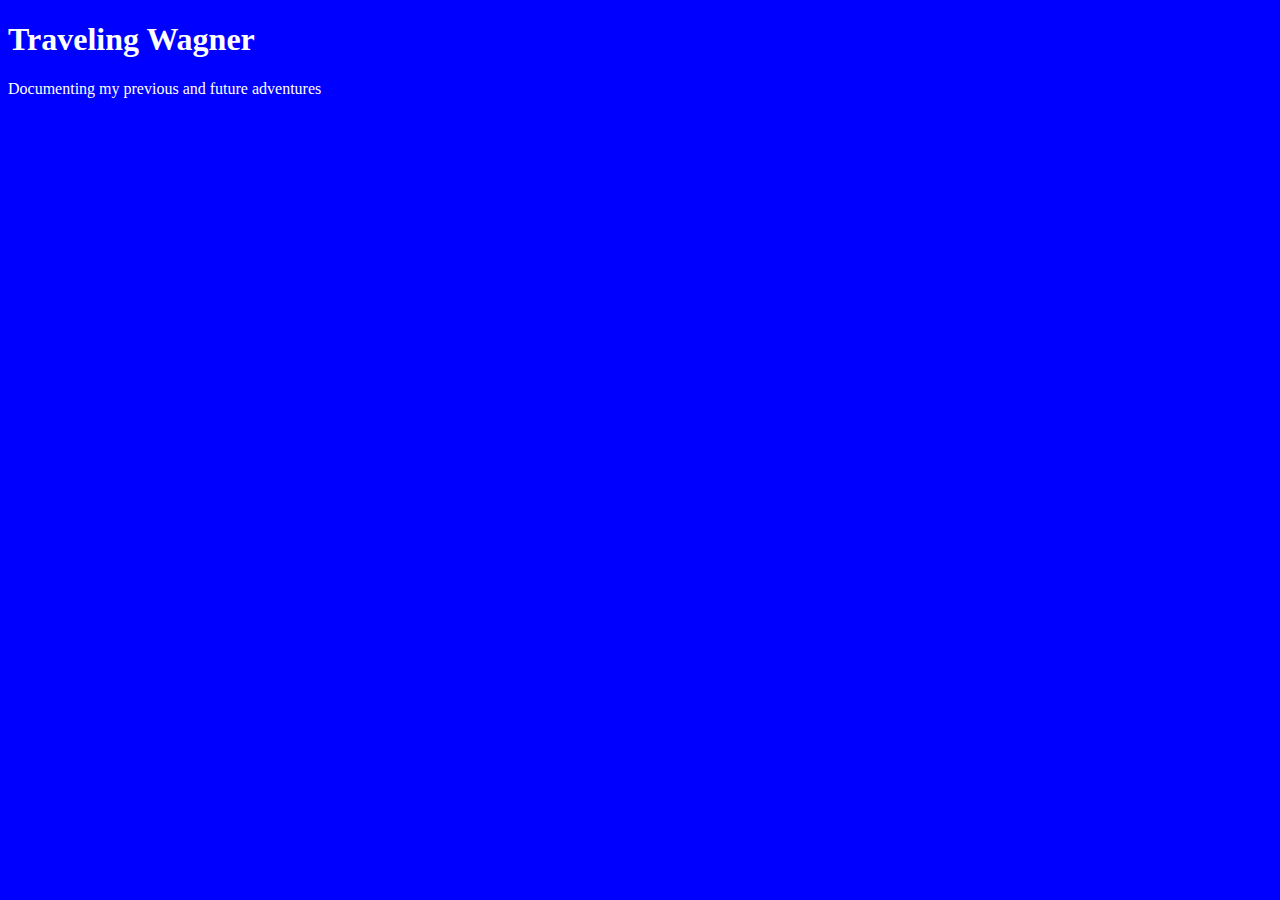
<file: unit_1/index.html>
<!DOCTYPE html>
<html>
<head>
	<link rel="stylesheet" type="text/css" href="css/style.css">
	<title>Traveling Wagner</title>
</head>
<body>
<h1>Traveling Wagner</h1>
<p>Documenting my previous and future adventures</p>
</body>
</html>
</file>
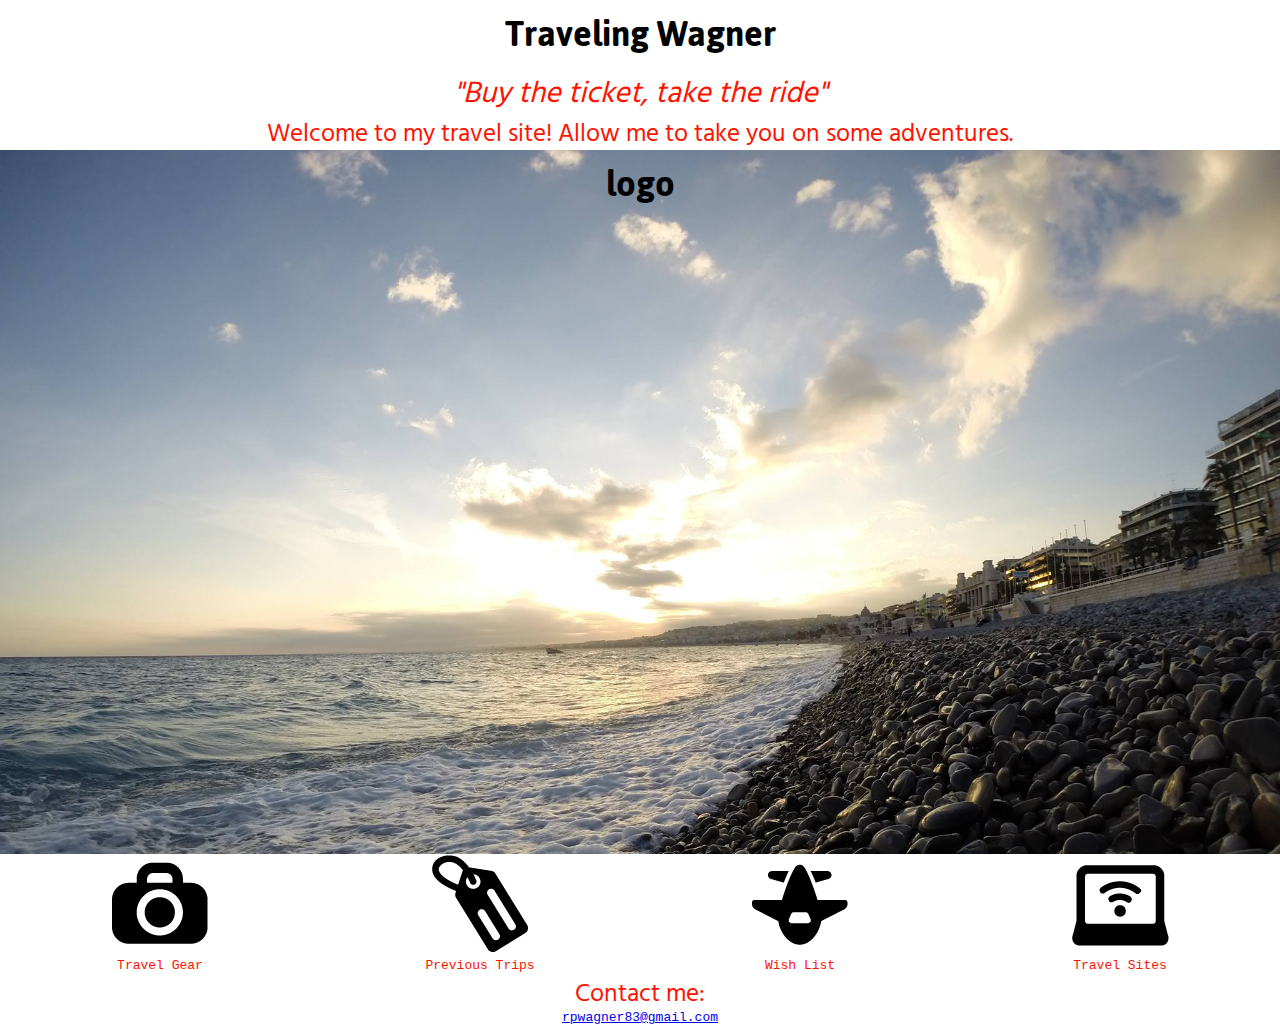
<file: unit_4/index.html>
<!DOCTYPE html>
<html>
	<head>
		<link rel="stylesheet" type="text/css" href="css/style.css">
		<title>Traveling Wagner</title>
	</head>
	<body>
		<h1>Traveling Wagner</h1>
		<p id="slogan">"Buy the ticket, take the ride"</p>
		<p id="info">Welcome to my travel site!  Allow me to take you on some adventures.</p>

		<section id="hero">
			<h1>logo</h1>

		</section>

		<section id="gallery" class="clearfix">
			<figure>
				<img src="images/Tourism_icon_92.png" alt="Travel Gear" title="Travel Gear">
				<figcaption>Travel Gear</figcaption>
			</figure>

			<figure>
				<img src="images/Tourism_icon_74.png" alt="Previous Trips" title="Previous Trips">
				<figcaption>Previous Trips</figcaption>
			</figure>

			<figure>
				<img src="images/Tourism_icon_138.png" alt="Wish List" title="Wish List">
				<figcaption>Wish List</figcaption>
			</figure>

			<figure>
				<img src="images/Tourism_icon_115.png" alt="Travel Sites" title="Travel Sites">
				<figcaption>Travel Sites</figcaption>
			</figure>
		</section>

		<figure class="gallery-item">

		<p id="contact">Contact me:</p>
		<a href="rpwagner83@gmail.com">rpwagner83@gmail.com</a>

  	</body>
</html>
</file>
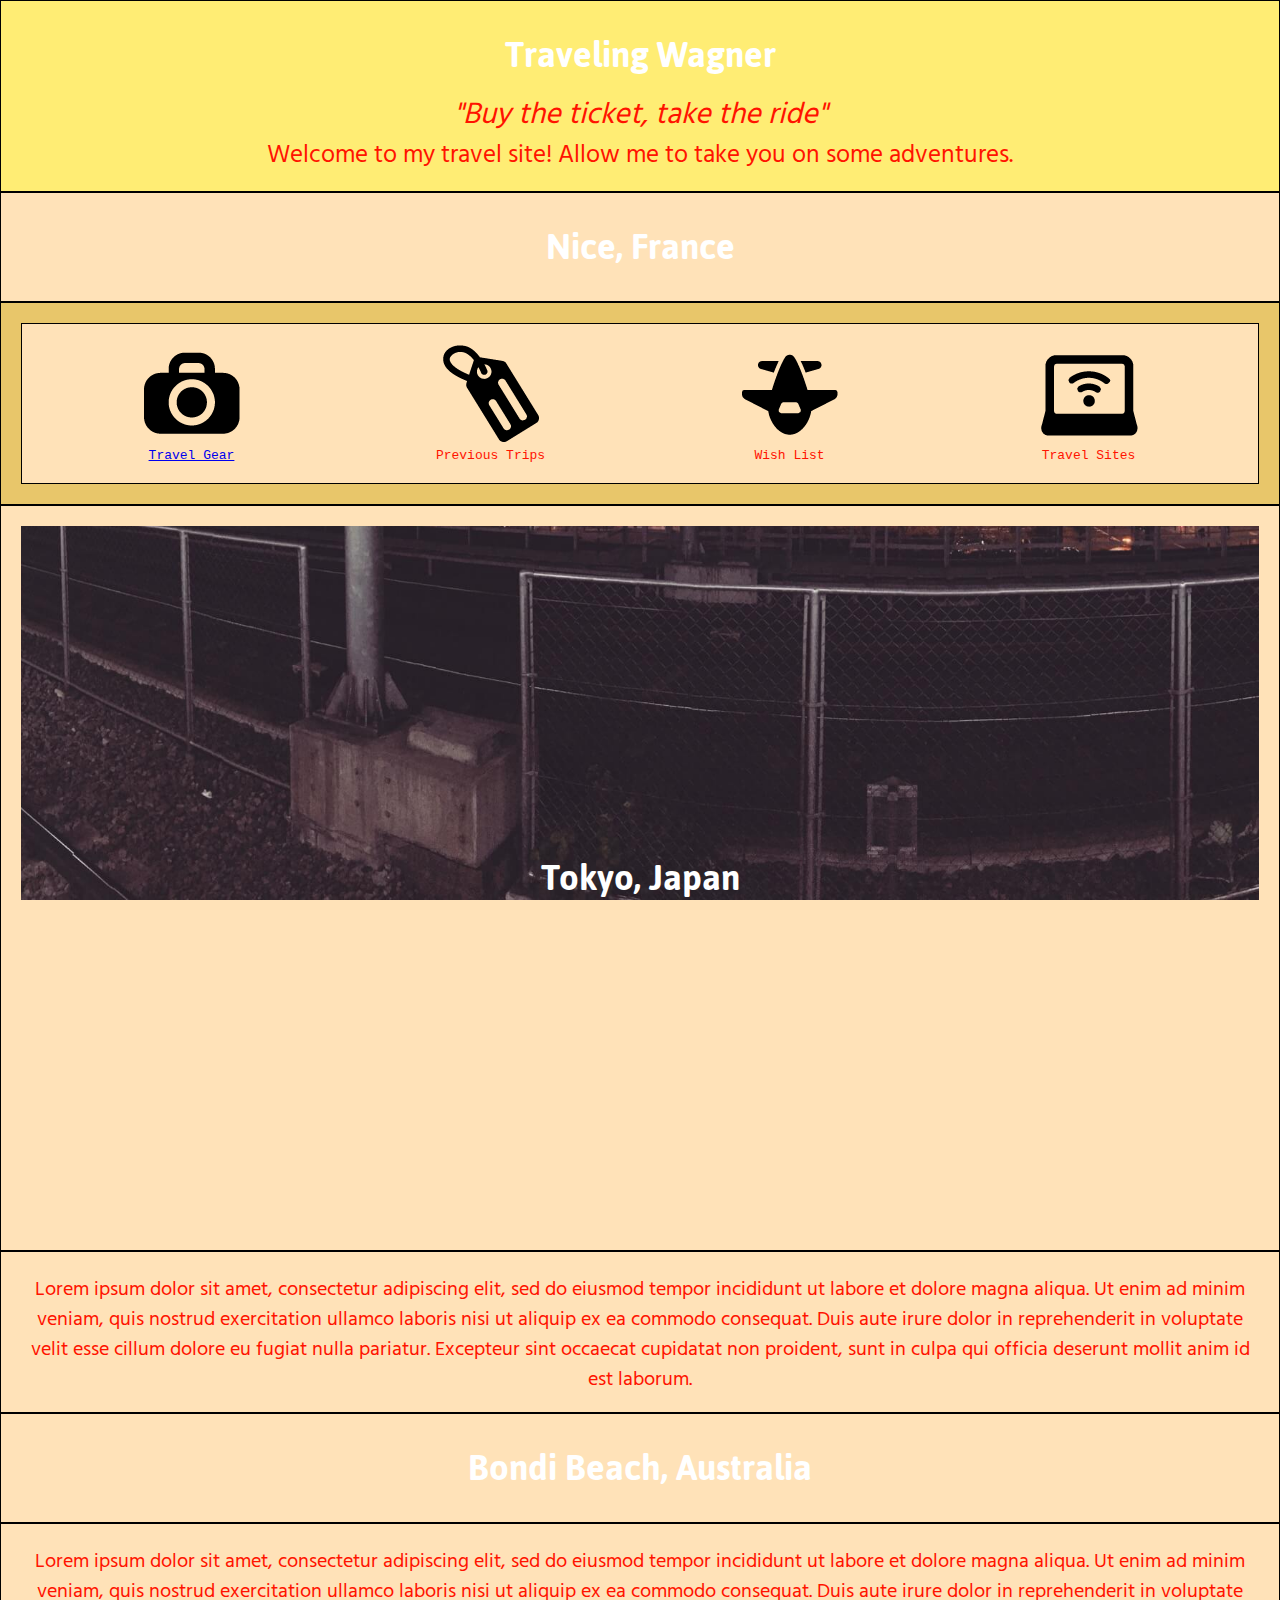
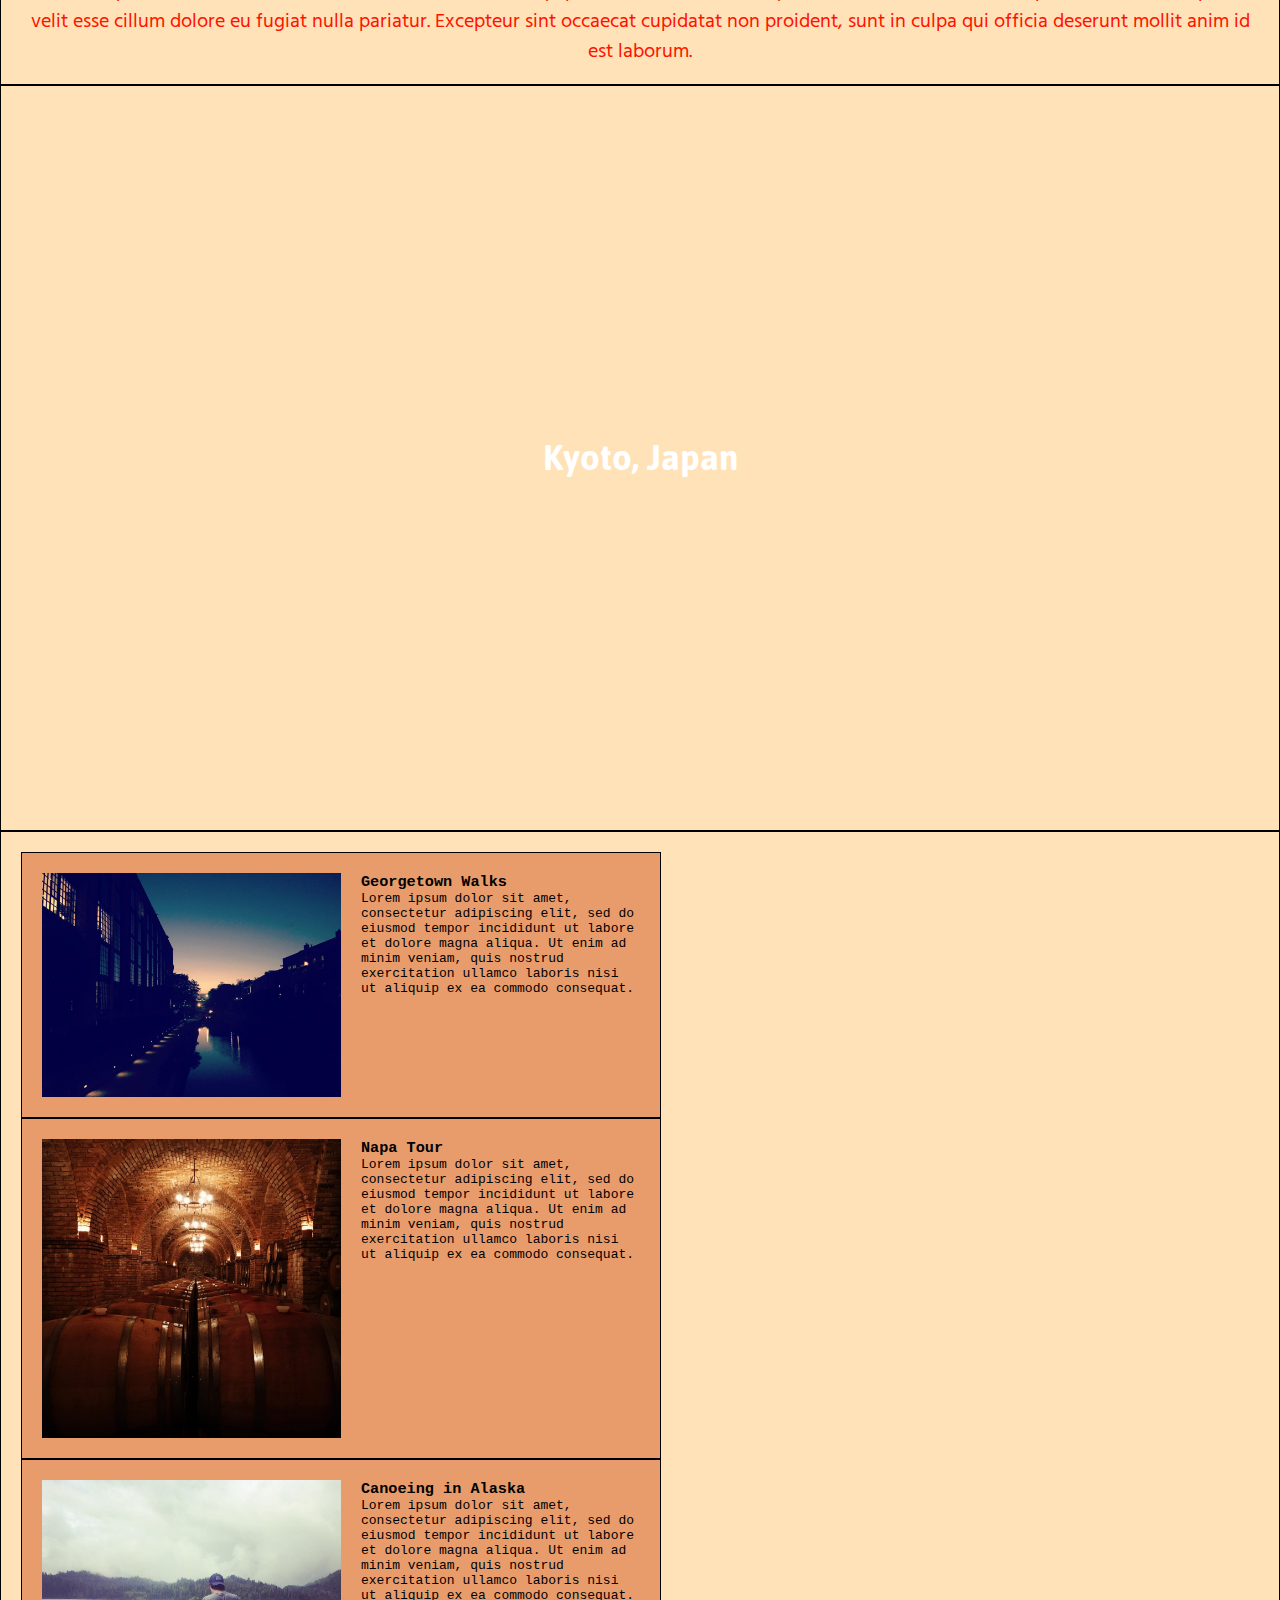
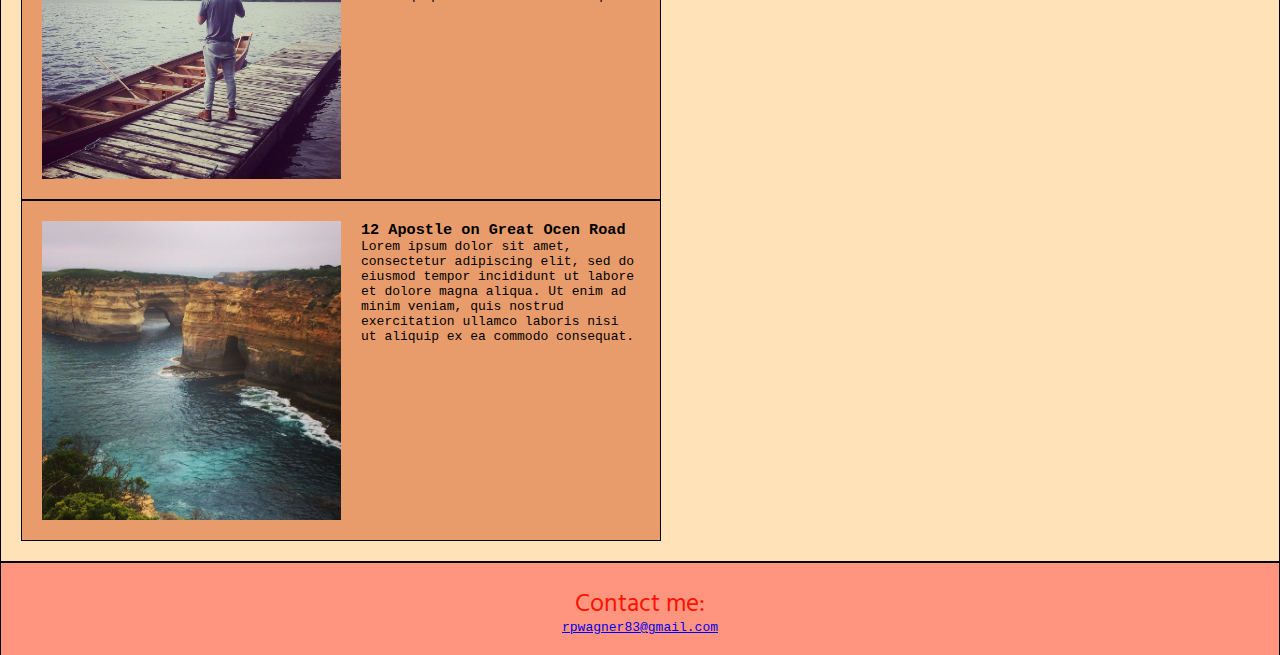
<file: unit_5/index.html>
<!DOCTYPE html>
<html>
	<head>
		<link rel="stylesheet" type="text/css" href="css/style.css">
		<title>Traveling Wagner</title>
		<meta name="viewport" content="width=device-width, initial-scale=1">
	</head>
	<body>
		<div class="wrapper">
			<header>
				<h1>Traveling Wagner</h1>
				<p id="slogan">"Buy the ticket, take the ride"</p>
				<p id="info">Welcome to my travel site!  Allow me to take you on some adventures.</p>
			</header>
				<section class="gallery-item">
					<h1>Nice, France</h1>
				</section>

					<nav>
						<section id="gallery" class="clearfix">
						<a href="travel-gear.html">
						<img src="images/Tourism_icon_92.png" alt="Travel Gear" title="Travel Gear">
						<figcaption>Travel Gear</figcaption>
						</a>

						<figure>
							<img src="images/Tourism_icon_74.png" alt="Previous Trips" title="Previous Trips">
							<figcaption>Previous Trips</figcaption>
						</figure>

						<figure>
							<img src="images/Tourism_icon_138.png" alt="Wish List" title="Wish List">
							<figcaption>Wish List</figcaption>
						</figure>

						<figure>
							<img src="images/Tourism_icon_115.png" alt="Travel Sites" title="Travel Sites">
							<figcaption>Travel Sites</figcaption>
						</figure>
					</nav>	
				</section>

			<section class="gallery-item">
				<figure id="hero2">
					<h1>Tokyo, Japan</h1>
				</figure>
			</section>

			<section class="quote">
				<p>Lorem ipsum dolor sit amet, consectetur adipiscing elit, sed do eiusmod tempor incididunt ut labore et dolore magna aliqua. Ut enim ad minim veniam, quis nostrud exercitation ullamco laboris nisi ut aliquip ex ea commodo consequat. Duis aute irure dolor in reprehenderit in voluptate velit esse cillum dolore eu fugiat nulla pariatur. Excepteur sint occaecat cupidatat non proident, sunt in culpa qui officia deserunt mollit anim id est laborum.</p>
			</section>

			<section class="gallery-item>
				<figure id="hero3">
					<h1>Bondi Beach, Australia</h1>
				</figure>
			</section>

			<section class="quote">
				<p>Lorem ipsum dolor sit amet, consectetur adipiscing elit, sed do eiusmod tempor incididunt ut labore et dolore magna aliqua. Ut enim ad minim veniam, quis nostrud exercitation ullamco laboris nisi ut aliquip ex ea commodo consequat. Duis aute irure dolor in reprehenderit in voluptate velit esse cillum dolore eu fugiat nulla pariatur. Excepteur sint occaecat cupidatat non proident, sunt in culpa qui officia deserunt mollit anim id est laborum.</p>
			</section>

			<section class="gallery-item">
				<figure id="hero4">
					<h1>Kyoto, Japan</h1>
				</figure>
			</section>

			<section id="blogposts">
				<article class="blogpost clearfix">
					<figure>
						<img src="images/IG/Georgetown.jpg">
					</figure>
					<figcaption>
						<h3>Georgetown Walks</h3>
						<p>Lorem ipsum dolor sit amet, consectetur adipiscing elit, sed do eiusmod tempor incididunt ut labore et dolore magna aliqua. Ut enim ad minim veniam, quis nostrud exercitation ullamco laboris nisi ut aliquip ex ea commodo consequat.</p>
					</figcaption>
				</article>
			
				<article class="blogpost clearfix">
					<figure>
						<img src="images/IG/Napa.jpg">
					</figure>
					<figcaption>
						<h3>Napa Tour</h3>
						<p>Lorem ipsum dolor sit amet, consectetur adipiscing elit, sed do eiusmod tempor incididunt ut labore et dolore magna aliqua. Ut enim ad minim veniam, quis nostrud exercitation ullamco laboris nisi ut aliquip ex ea commodo consequat.</p>
					</figcaption>
				</article>

				<article class="blogpost clearfix">
					<figure>
						<img src="images/IG/Ketchikan.jpg">
					</figure>
					<figcaption>
						<h3>Canoeing in Alaska</h3>
						<p>Lorem ipsum dolor sit amet, consectetur adipiscing elit, sed do eiusmod tempor incididunt ut labore et dolore magna aliqua. Ut enim ad minim veniam, quis nostrud exercitation ullamco laboris nisi ut aliquip ex ea commodo consequat.</p>
					</figcaption>
				</article>

				<article class="blogpost clearfix">
					<figure>
						<img src="images/IG/Australia.jpg">
					</figure>
					<figcaption>
						<h3>12 Apostle on Great Ocen Road</h3>
						<p>Lorem ipsum dolor sit amet, consectetur adipiscing elit, sed do eiusmod tempor incididunt ut labore et dolore magna aliqua. Ut enim ad minim veniam, quis nostrud exercitation ullamco laboris nisi ut aliquip ex ea commodo consequat.</p>
					</figcaption>
				</article>

			</section>
			<footer>
				<p id="contact">Contact me:</p>
				<a href="rpwagner83@gmail.com">rpwagner83@gmail.com</a>
			</footer>
		</div>
  	</body>
</html>
</file>
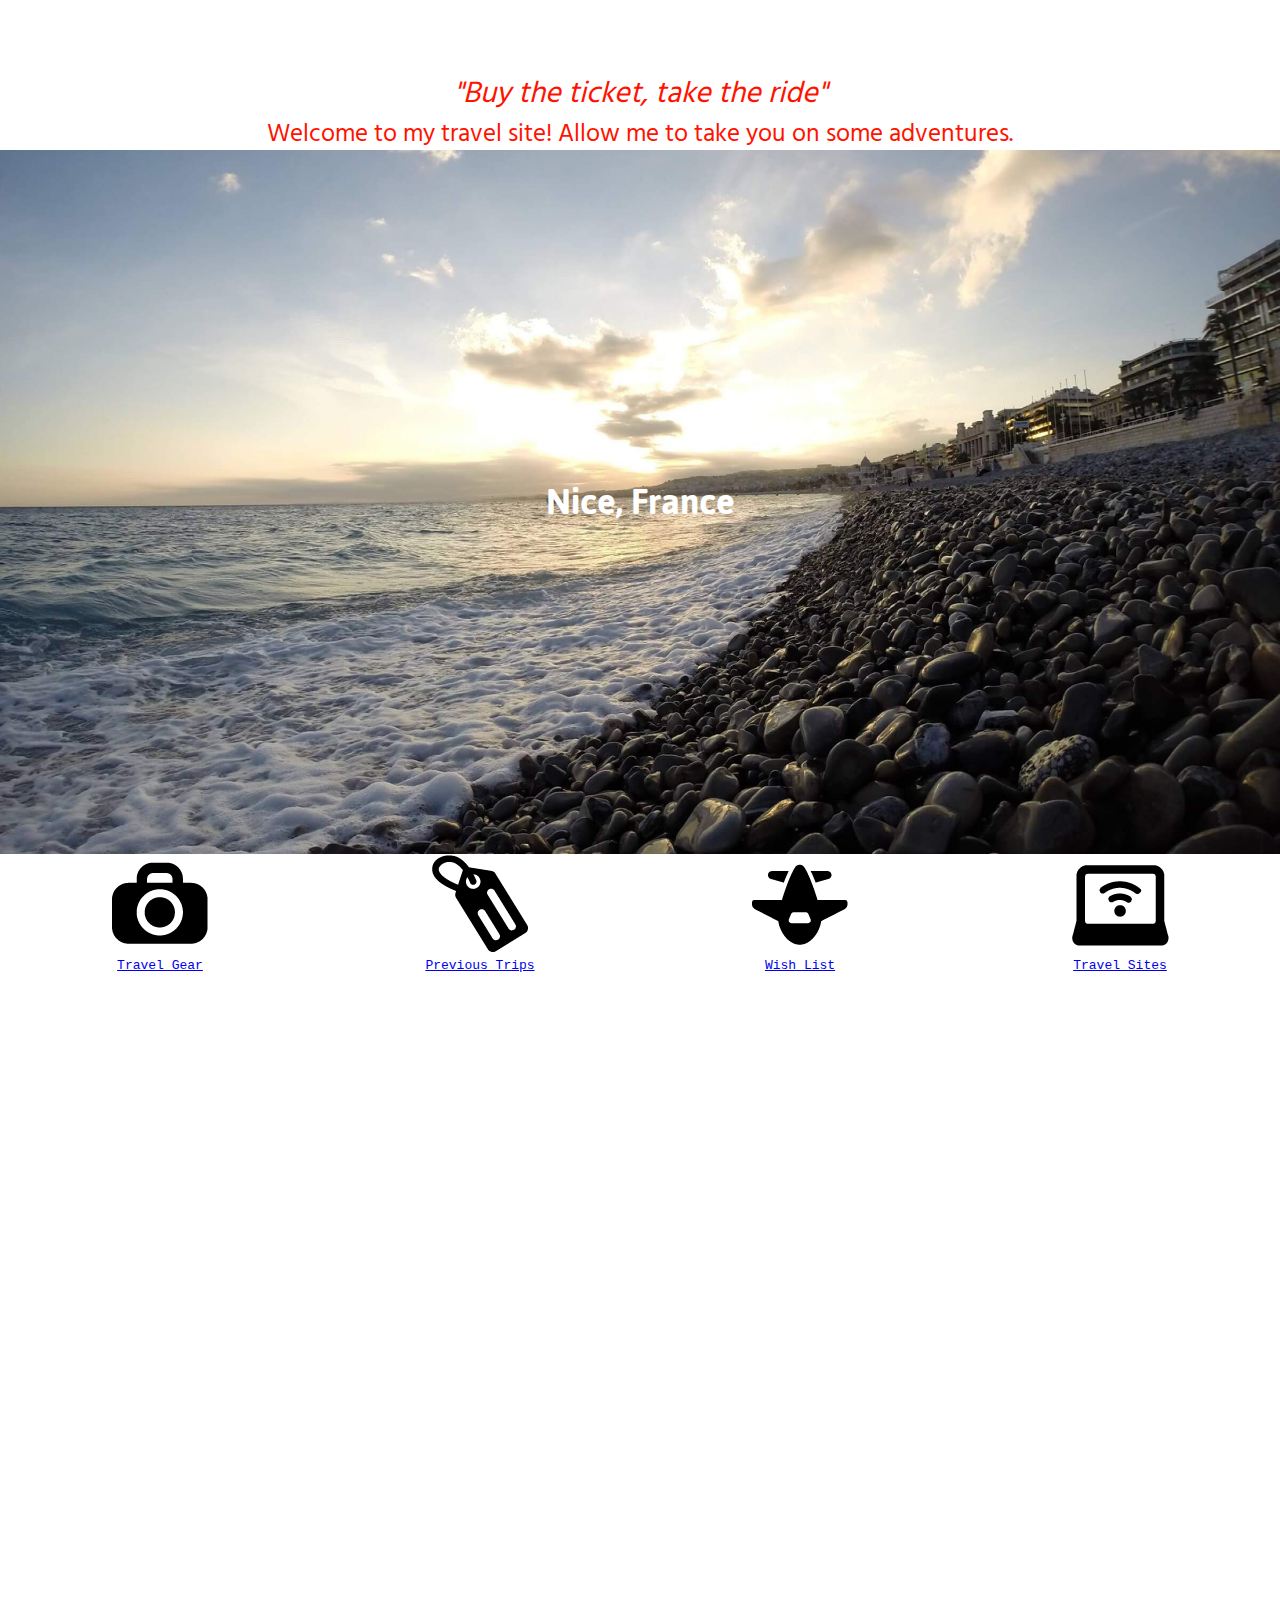
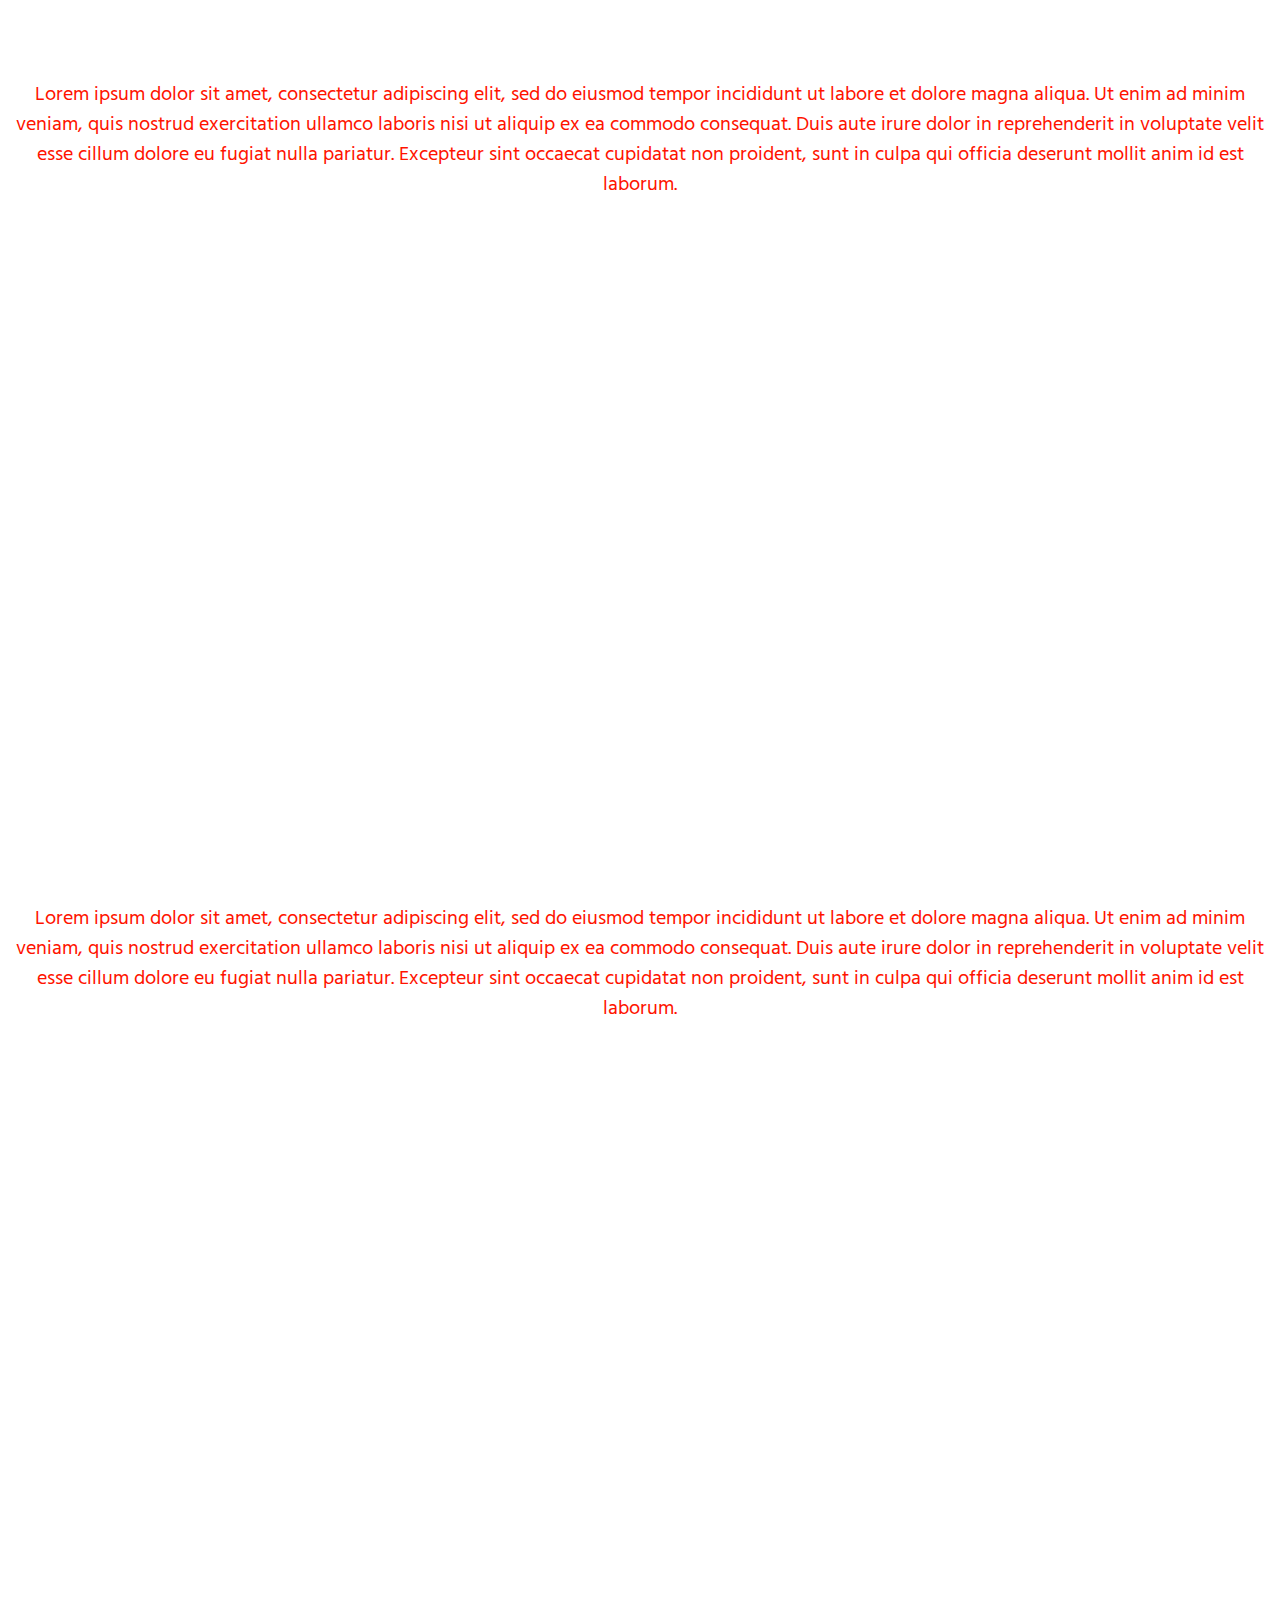
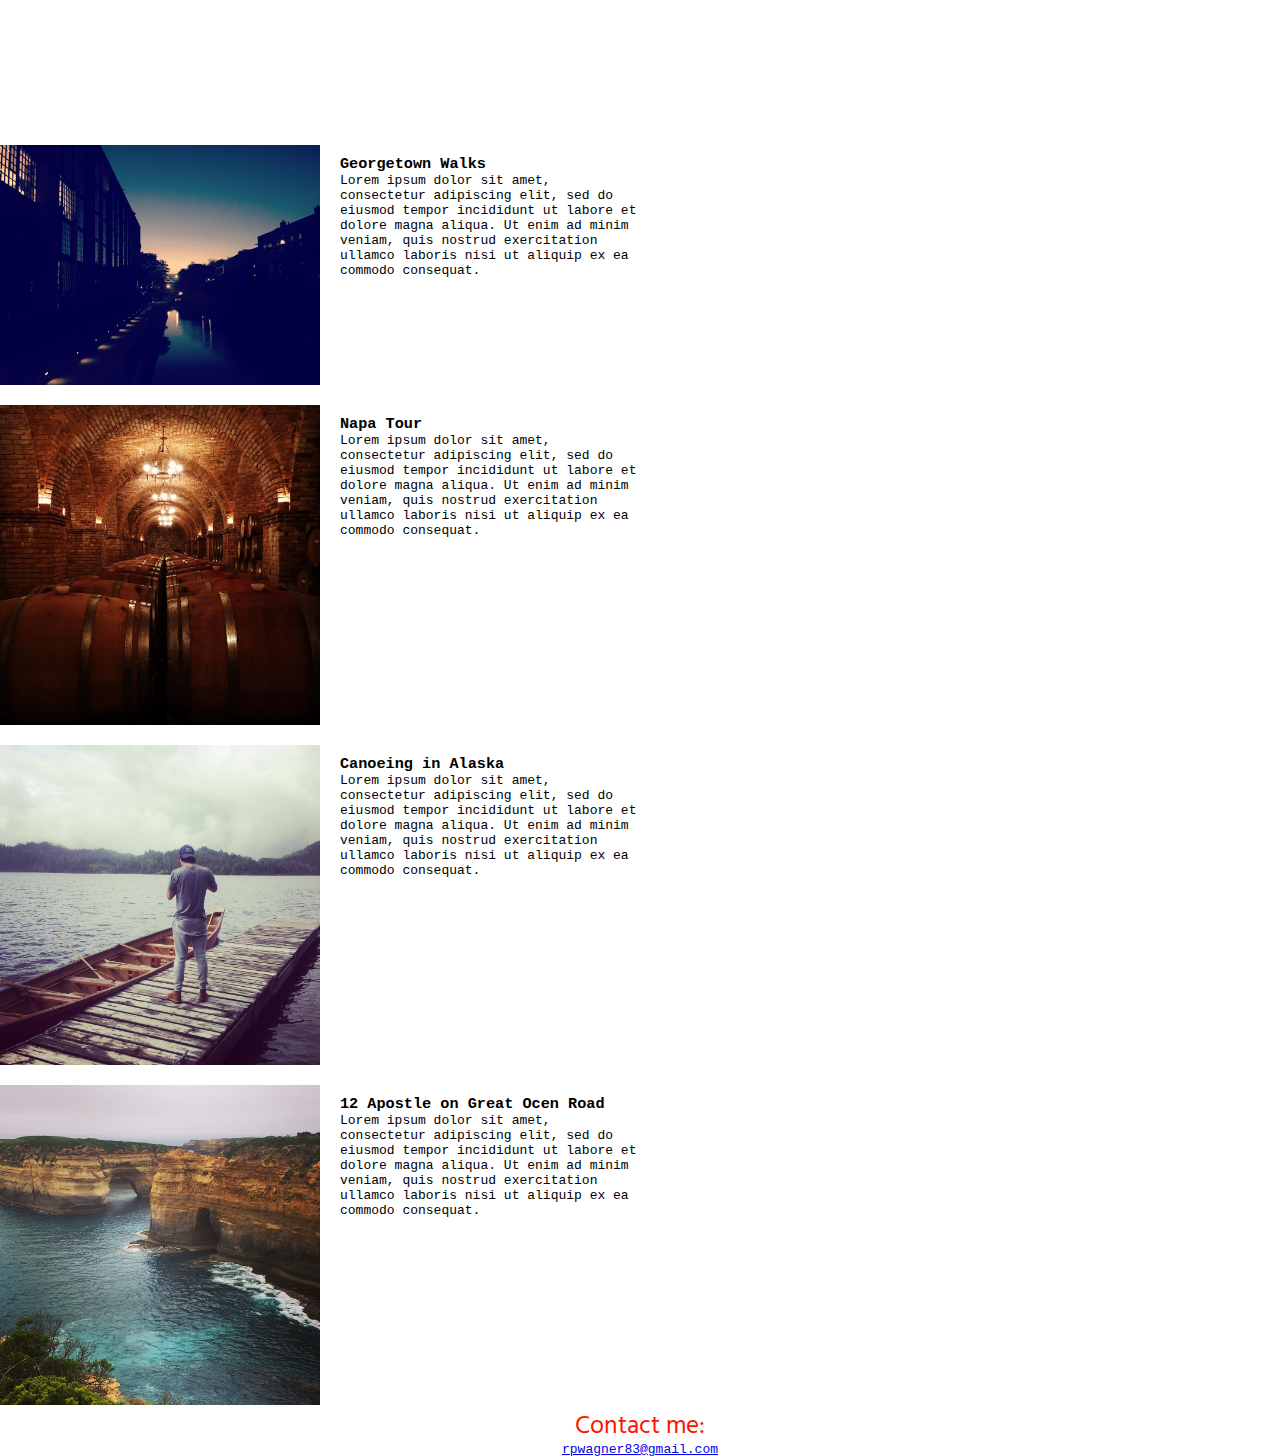
<file: unit_6/index.html>
<!DOCTYPE html>
<html>
	<head>
		<link rel="stylesheet" type="text/css" href="css/style.css">
		<title>Traveling Wagner</title>
		<meta name="viewport" content="width=device-width, initial-scale=1">
	</head>
	<body>
		<h1>Traveling Wagner</h1>
		<p id="slogan">"Buy the ticket, take the ride"</p>
		<p id="info">Welcome to my travel site!  Allow me to take you on some adventures.</p>

		<section id="hero">
			<h1>Nice, France</h1>

		</section>

		<section id="gallery" class="clearfix">
			<a href="travel-gear.html">
				<img src="images/Tourism_icon_92.png" alt="Travel Gear" title="Travel Gear">
				<figcaption>Travel Gear</figcaption>
			</a>

			<a href="previous-trips.html">
				<img src="images/Tourism_icon_74.png" alt="Previous Trips" title="Previous Trips">
				<figcaption>Previous Trips</figcaption>
			</a>

			<a href="wish-list.html">
				<img src="images/Tourism_icon_138.png" alt="Wish List" title="Wish List">
				<figcaption>Wish List</figcaption>
			</a>

			<a href="travel-sites.html">
				<img src="images/Tourism_icon_115.png" alt="Travel Sites" title="Travel Sites">
				<figcaption>Travel Sites</figcaption>
			</a>
		</section>

		<section class="gallery-item">

		<figure id="hero2">
			<h1>Tokyo, Japan</h1>
		</figure>

		</section>

		<section class="quote">
			<p>Lorem ipsum dolor sit amet, consectetur adipiscing elit, sed do eiusmod tempor incididunt ut labore et dolore magna aliqua. Ut enim ad minim veniam, quis nostrud exercitation ullamco laboris nisi ut aliquip ex ea commodo consequat. Duis aute irure dolor in reprehenderit in voluptate velit esse cillum dolore eu fugiat nulla pariatur. Excepteur sint occaecat cupidatat non proident, sunt in culpa qui officia deserunt mollit anim id est laborum.</p>
		</section>

		<figure id="hero3">
			<h1>Bondi Beach, Australia</h1>
		</figure>

		<section class="quote">
			<p>Lorem ipsum dolor sit amet, consectetur adipiscing elit, sed do eiusmod tempor incididunt ut labore et dolore magna aliqua. Ut enim ad minim veniam, quis nostrud exercitation ullamco laboris nisi ut aliquip ex ea commodo consequat. Duis aute irure dolor in reprehenderit in voluptate velit esse cillum dolore eu fugiat nulla pariatur. Excepteur sint occaecat cupidatat non proident, sunt in culpa qui officia deserunt mollit anim id est laborum.</p>
		</section>

		<figure id="hero4">
			<h1>Kyoto, Japan</h1>
		</figure>

		</section>

		<section id="blogposts">
			<article class="blogpost clearfix">
				<figure>
					<img src="images/IG/Georgetown.jpg">
				</figure>
				<figcaption>
					<h3>Georgetown Walks</h3>
					<p>Lorem ipsum dolor sit amet, consectetur adipiscing elit, sed do eiusmod tempor incididunt ut labore et dolore magna aliqua. Ut enim ad minim veniam, quis nostrud exercitation ullamco laboris nisi ut aliquip ex ea commodo consequat.</p>
				</figcaption>
			</article>
			
			<article class="blogpost clearfix">
				<figure>
					<img src="images/IG/Napa.jpg">
				</figure>
				<figcaption>
					<h3>Napa Tour</h3>
					<p>Lorem ipsum dolor sit amet, consectetur adipiscing elit, sed do eiusmod tempor incididunt ut labore et dolore magna aliqua. Ut enim ad minim veniam, quis nostrud exercitation ullamco laboris nisi ut aliquip ex ea commodo consequat.</p>
				</figcaption>
			</article>

			<article class="blogpost clearfix">
				<figure>
					<img src="images/IG/Ketchikan.jpg">
				</figure>
				<figcaption>
					<h3>Canoeing in Alaska</h3>
					<p>Lorem ipsum dolor sit amet, consectetur adipiscing elit, sed do eiusmod tempor incididunt ut labore et dolore magna aliqua. Ut enim ad minim veniam, quis nostrud exercitation ullamco laboris nisi ut aliquip ex ea commodo consequat.</p>
				</figcaption>
			</article>

			<article class="blogpost clearfix">
				<figure>
					<img src="images/IG/Australia.jpg">
				</figure>
				<figcaption>
					<h3>12 Apostle on Great Ocen Road</h3>
					<p>Lorem ipsum dolor sit amet, consectetur adipiscing elit, sed do eiusmod tempor incididunt ut labore et dolore magna aliqua. Ut enim ad minim veniam, quis nostrud exercitation ullamco laboris nisi ut aliquip ex ea commodo consequat.</p>
				</figcaption>
			</article>

		</section>

		<p id="contact">Contact me:</p>
		<a href="rpwagner83@gmail.com">rpwagner83@gmail.com</a>

  	</body>
</html>
</file>
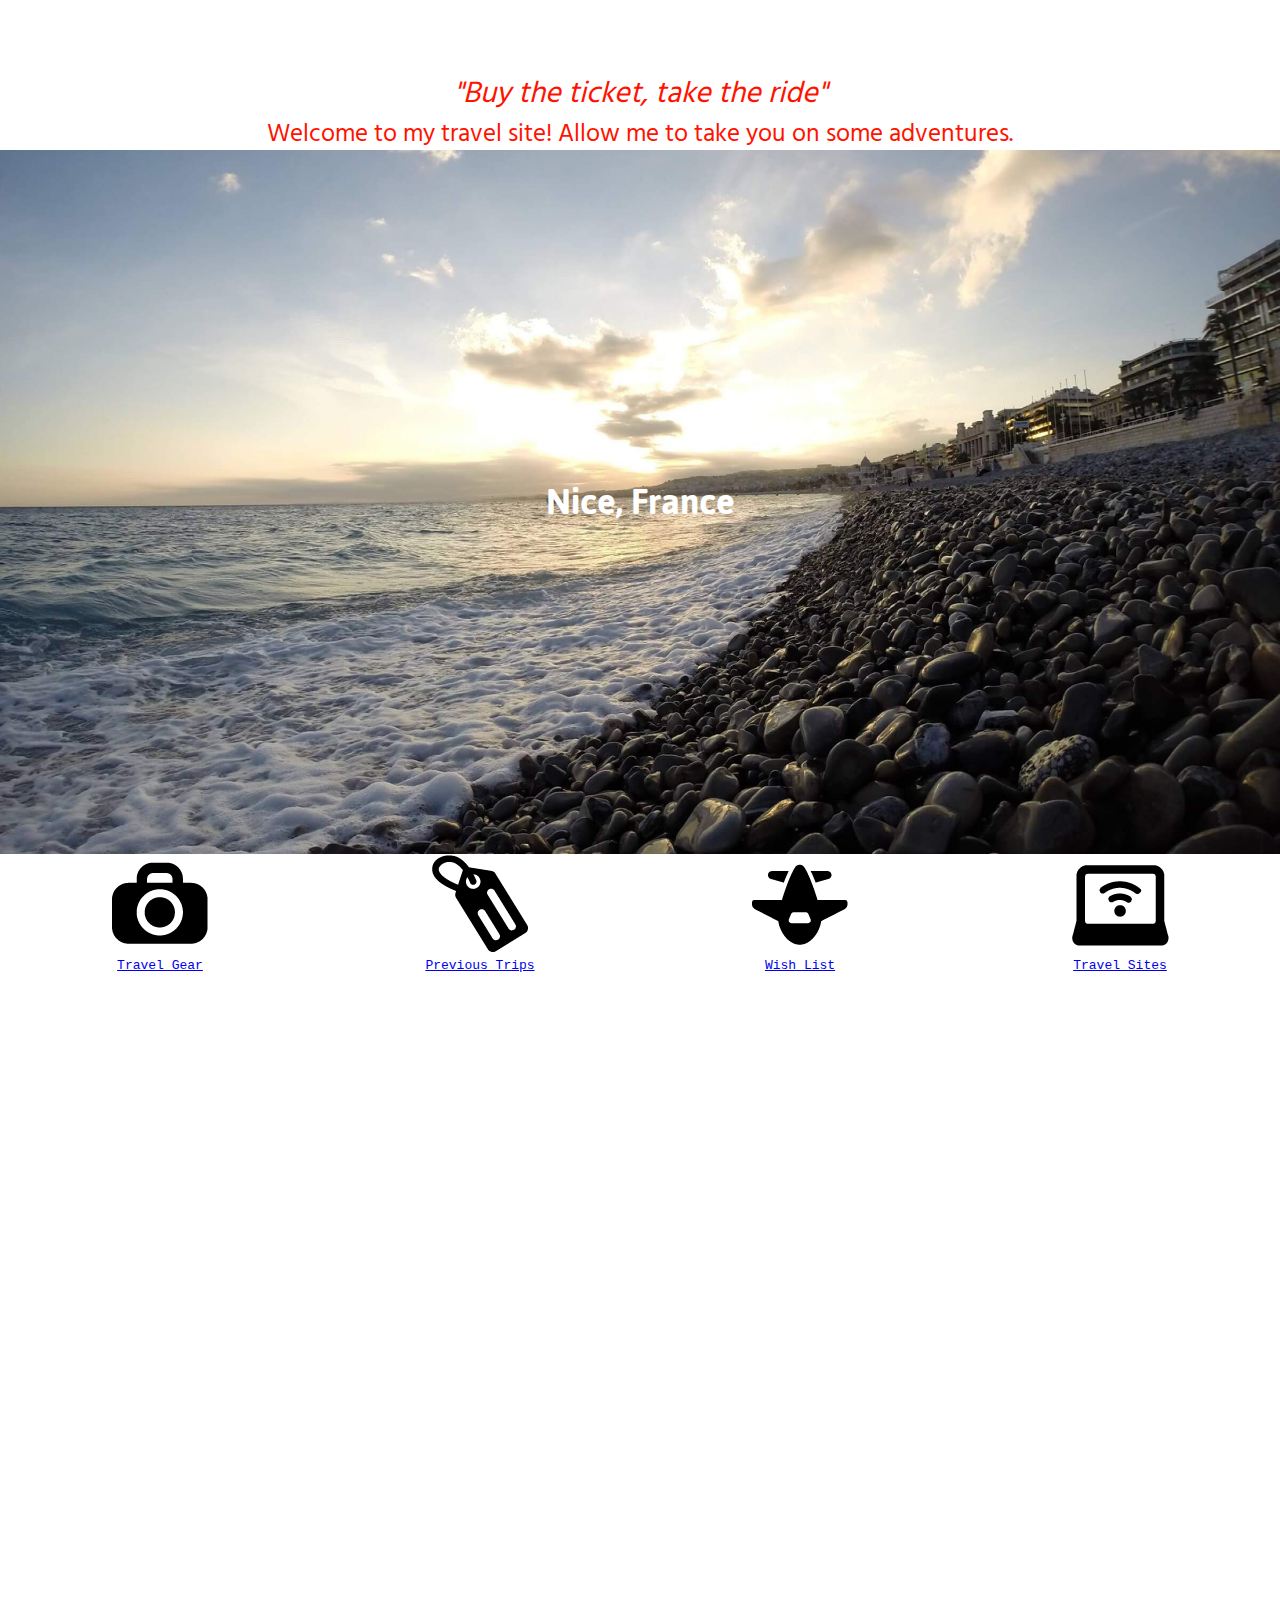
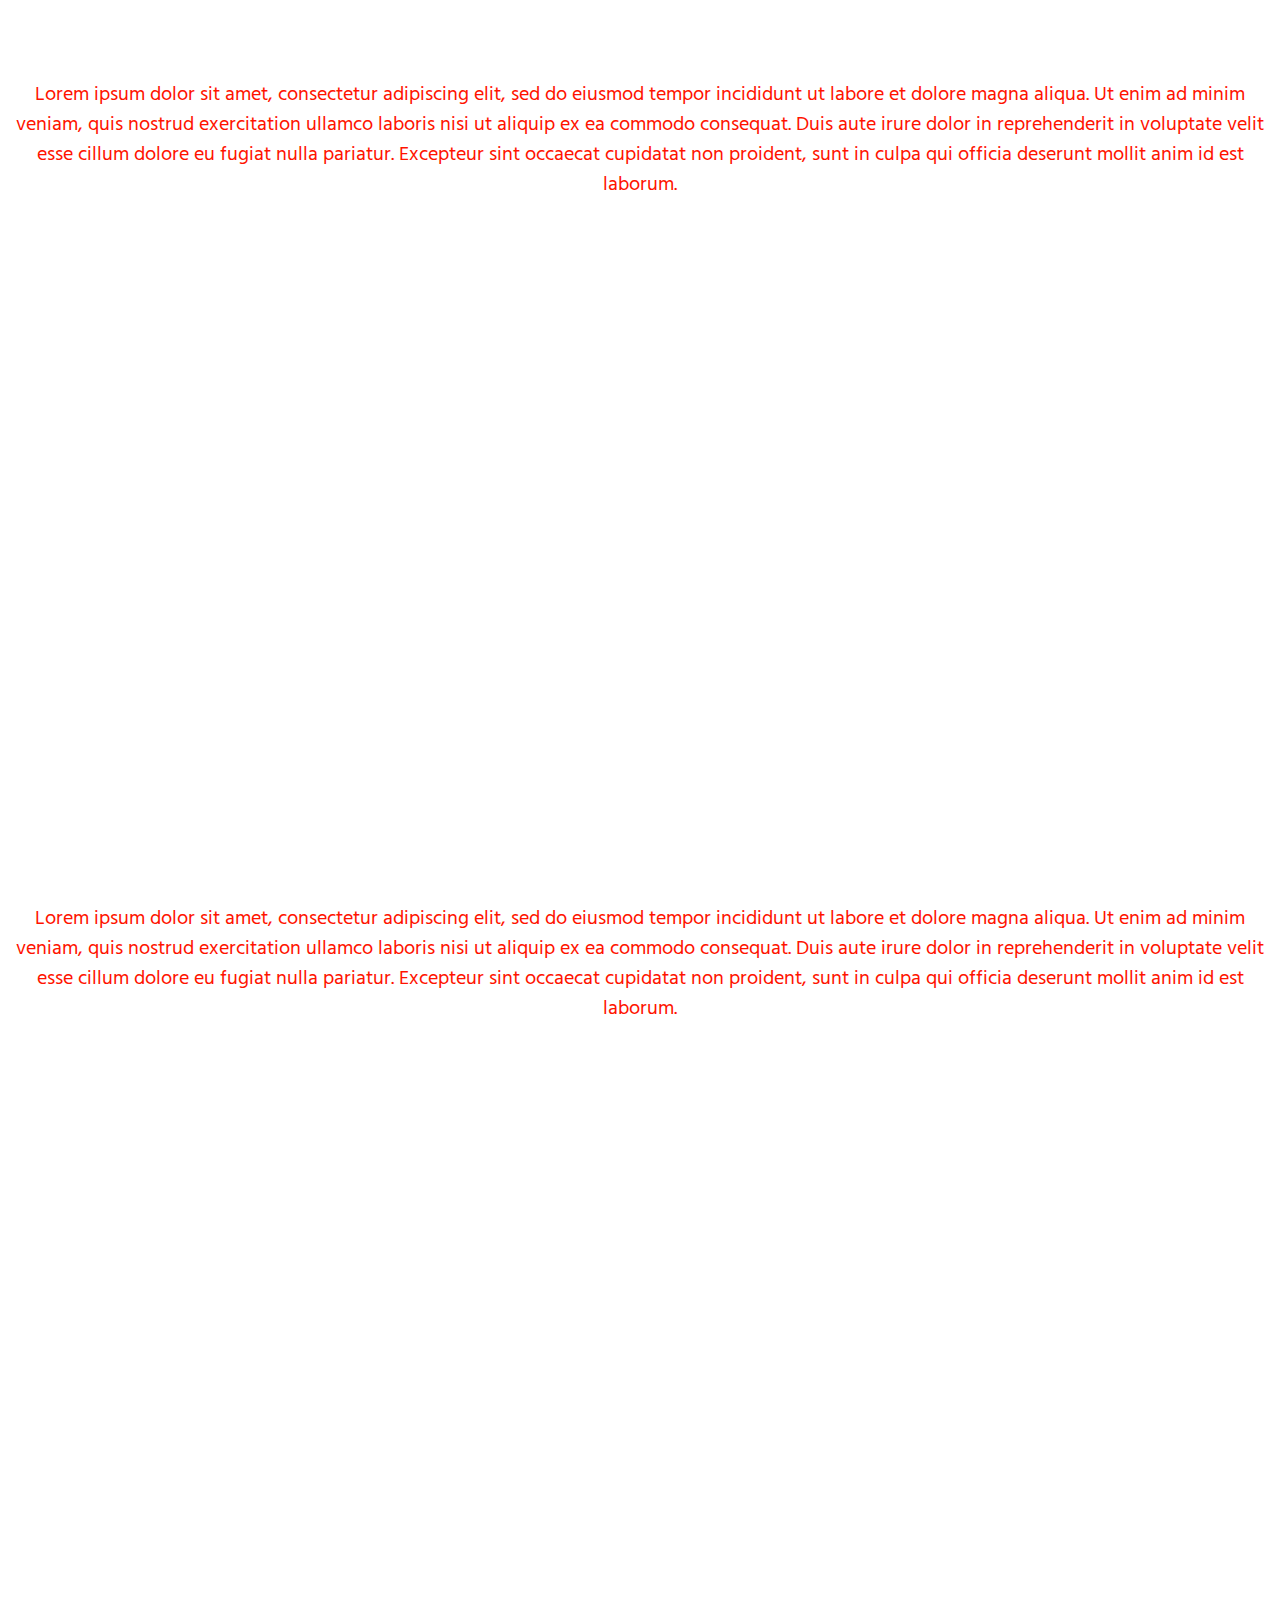
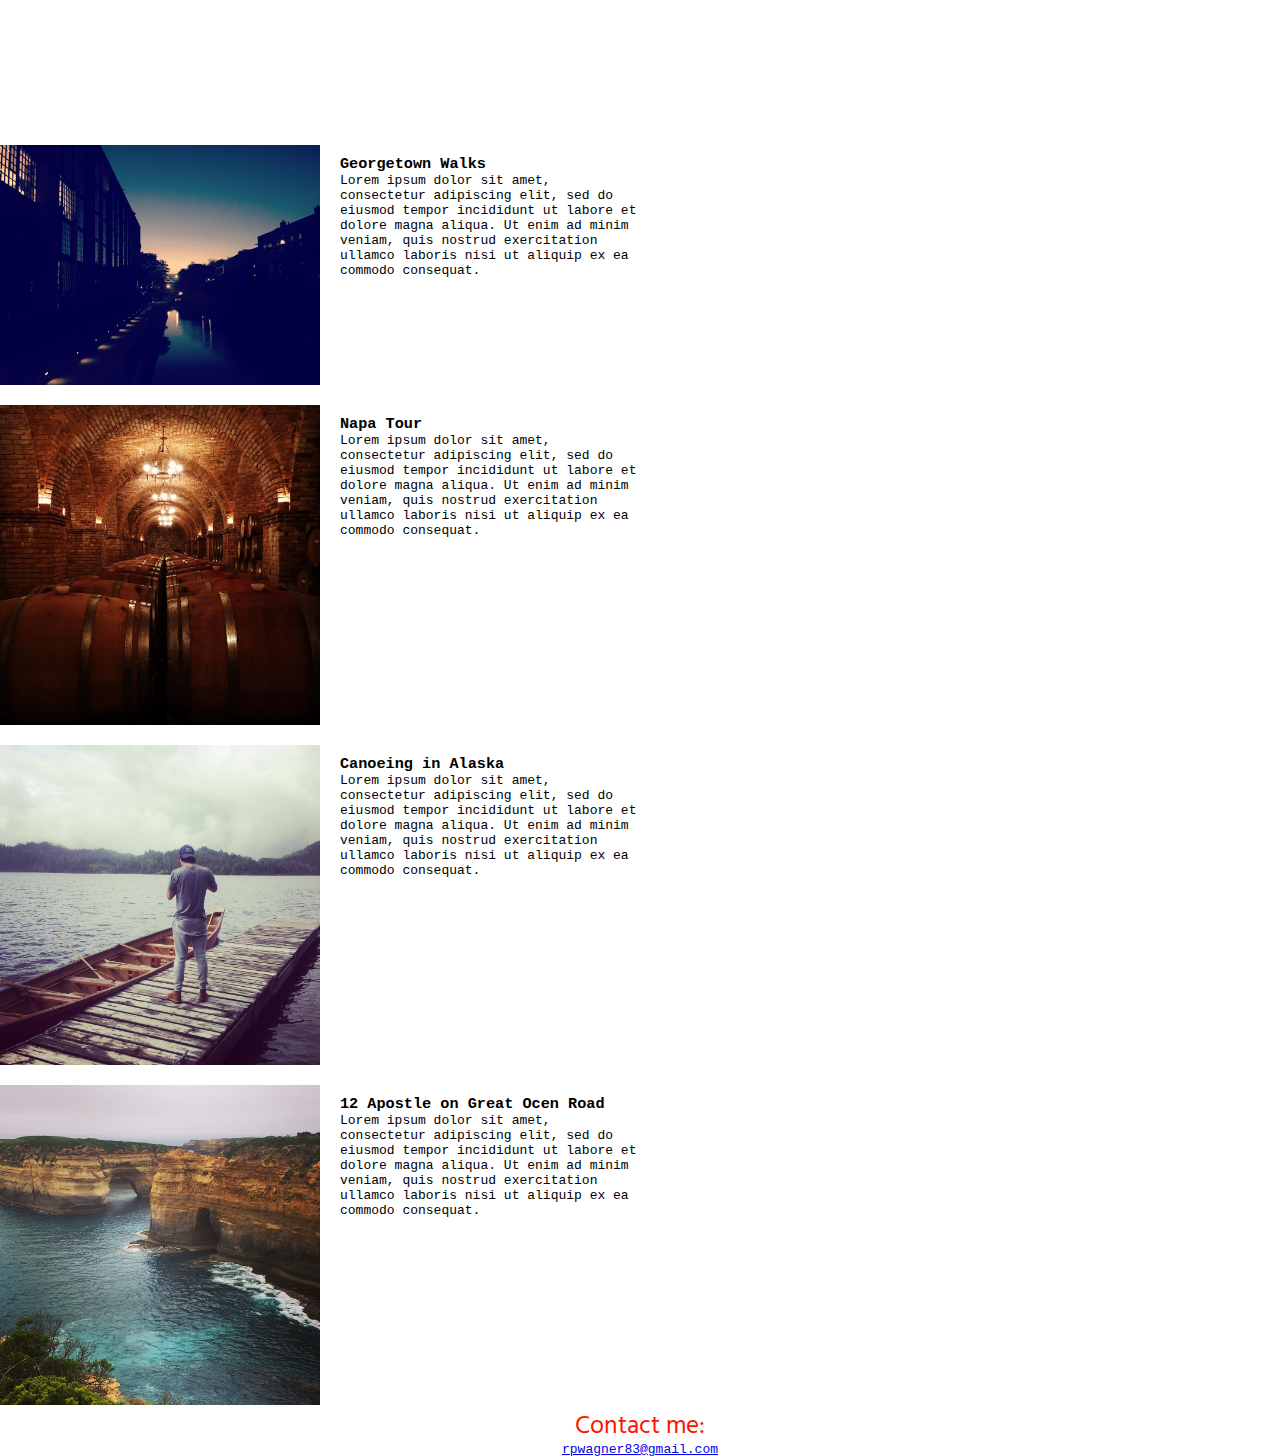
<file: unit_6/previous-trips.html>
<!DOCTYPE html>
<html>
	<head>
		<link rel="stylesheet" type="text/css" href="css/style.css">
		<title>Traveling Wagner</title>
		<meta name="viewport" content="width=device-width, initial-scale=1">
	</head>
	<body>
		<h1>Traveling Wagner</h1>
		<p id="slogan">"Buy the ticket, take the ride"</p>
		<p id="info">Welcome to my travel site!  Allow me to take you on some adventures.</p>

		<section id="hero">
			<h1>Nice, France</h1>

		</section>

		<section id="gallery" class="clearfix">
			<a href="travel-gear.html">
				<img src="images/Tourism_icon_92.png" alt="Travel Gear" title="Travel Gear">
				<figcaption>Travel Gear</figcaption>
			</a>

			<a href="previous-trips.html">
				<img src="images/Tourism_icon_74.png" alt="Previous Trips" title="Previous Trips">
				<figcaption>Previous Trips</figcaption>
			</a>

			<a href="wish-list.html">
				<img src="images/Tourism_icon_138.png" alt="Wish List" title="Wish List">
				<figcaption>Wish List</figcaption>
			</a>

			<a href="travel-sites.html">
				<img src="images/Tourism_icon_115.png" alt="Travel Sites" title="Travel Sites">
				<figcaption>Travel Sites</figcaption>
			</a>
		</section>


		<section class="gallery-item">

		<figure id="hero2">
			<h1>Tokyo, Japan</h1>
		</figure>

		</section>

		<section class="quote">
			<p>Lorem ipsum dolor sit amet, consectetur adipiscing elit, sed do eiusmod tempor incididunt ut labore et dolore magna aliqua. Ut enim ad minim veniam, quis nostrud exercitation ullamco laboris nisi ut aliquip ex ea commodo consequat. Duis aute irure dolor in reprehenderit in voluptate velit esse cillum dolore eu fugiat nulla pariatur. Excepteur sint occaecat cupidatat non proident, sunt in culpa qui officia deserunt mollit anim id est laborum.</p>
		</section>

		<figure id="hero3">
			<h1>Bondi Beach, Australia</h1>
		</figure>

		<section class="quote">
			<p>Lorem ipsum dolor sit amet, consectetur adipiscing elit, sed do eiusmod tempor incididunt ut labore et dolore magna aliqua. Ut enim ad minim veniam, quis nostrud exercitation ullamco laboris nisi ut aliquip ex ea commodo consequat. Duis aute irure dolor in reprehenderit in voluptate velit esse cillum dolore eu fugiat nulla pariatur. Excepteur sint occaecat cupidatat non proident, sunt in culpa qui officia deserunt mollit anim id est laborum.</p>
		</section>

		<figure id="hero4">
			<h1>Kyoto, Japan</h1>
		</figure>

		</section>

		<section id="blogposts">
			<article class="blogpost clearfix">
				<figure>
					<img src="images/IG/Georgetown.jpg">
				</figure>
				<figcaption>
					<h3>Georgetown Walks</h3>
					<p>Lorem ipsum dolor sit amet, consectetur adipiscing elit, sed do eiusmod tempor incididunt ut labore et dolore magna aliqua. Ut enim ad minim veniam, quis nostrud exercitation ullamco laboris nisi ut aliquip ex ea commodo consequat.</p>
				</figcaption>
			</article>
			
			<article class="blogpost clearfix">
				<figure>
					<img src="images/IG/Napa.jpg">
				</figure>
				<figcaption>
					<h3>Napa Tour</h3>
					<p>Lorem ipsum dolor sit amet, consectetur adipiscing elit, sed do eiusmod tempor incididunt ut labore et dolore magna aliqua. Ut enim ad minim veniam, quis nostrud exercitation ullamco laboris nisi ut aliquip ex ea commodo consequat.</p>
				</figcaption>
			</article>

			<article class="blogpost clearfix">
				<figure>
					<img src="images/IG/Ketchikan.jpg">
				</figure>
				<figcaption>
					<h3>Canoeing in Alaska</h3>
					<p>Lorem ipsum dolor sit amet, consectetur adipiscing elit, sed do eiusmod tempor incididunt ut labore et dolore magna aliqua. Ut enim ad minim veniam, quis nostrud exercitation ullamco laboris nisi ut aliquip ex ea commodo consequat.</p>
				</figcaption>
			</article>

			<article class="blogpost clearfix">
				<figure>
					<img src="images/IG/Australia.jpg">
				</figure>
				<figcaption>
					<h3>12 Apostle on Great Ocen Road</h3>
					<p>Lorem ipsum dolor sit amet, consectetur adipiscing elit, sed do eiusmod tempor incididunt ut labore et dolore magna aliqua. Ut enim ad minim veniam, quis nostrud exercitation ullamco laboris nisi ut aliquip ex ea commodo consequat.</p>
				</figcaption>
			</article>

		</section>

		<p id="contact">Contact me:</p>
		<a href="rpwagner83@gmail.com">rpwagner83@gmail.com</a>

  	</body>
</html>
</file>
<file: unit_1/css/style.css>
body {
	background-color: blue
}

h1, p {
	color: white;
}
</file>
<file: unit_4/css/style.css>
@import url('https://fonts.googleapis.com/css?family=Hind+Vadodara|Jaldi');

*{
	margin: 0;
	padding: 0;
	box-sizing: border-box;
}

html {
	min-height: 100vh;
}

body {
	font-family:monospace;	
	text-align: center;
	list-style-type: none; 
 	position: relative;
 	}

h1 {
	font-family: 'Jaldi';
	font-weight: bold;
	font-size: 40px;
	color: #000000
}

#hero {
	background-image: url(../images/Nice_France.jpg);
	background-repeat: no-repeat;
	background-size: 100% auto;
	height: 55vw;
	overflow: hidden;
}

#slogan {
	font-family: 'Hind Vadodara';
	font-size: 30px;
	font-style: italic;
	color: #FF1300;
}

#info {
	font-family: 'Hind Vadodara';
	font-size: 25px;
	color: #FF1300;
}

#gallery {
	color: #FF1300;
}

#gallery figure {
	float: left;
	width: 25%;
}

.clearfix:after{
	content: "";
	display: block;
	clear: both;
}

ul{
	text-align: bottom;
	list-style-type: none;
	color: #3412FF;
}

#contact {
	font-family: 'Hind Vadodara';
	text-align: bottom;
	font-size: 25px;
	color: #FF1300;
}
</file>
<file: unit_5/css/style.css>
@import url('https://fonts.googleapis.com/css?family=Hind+Vadodara|Jaldi');

header {
	background-color: #FFED74;
	border: 1px black solid;
	padding: 20px;
}

nav {
	background-color: #E8C66A;
	border: 1px black solid;
	padding: 20px;
}

article {
	background-color: #E89C6C;
	border: 1px black solid;
	padding: 20px;
}

footer {
	background-color: #FF957E;
	border: 1px black solid;
	padding: 20px;
}

section {
	background-color: #FFE2B8;
	border: 1px black solid;
	padding: 20px;
}

*{
	margin: 0;
	padding: 0;
	box-sizing: border-box;
}

html {
	min-height: 100vh;
}

body {
	font-family:monospace;	
	text-align: center;
	list-style-type: none; 
 	position: relative;
 	}

h1 {
	font-family: 'Jaldi';
	font-weight: bold;
	font-size: 40px;
	color: #ffffff
}

#hero {
	background-image: url(../images/Nice_France.jpg);
	background-repeat: no-repeat;
	background-size: cover;
	height: 55vw;
	overflow: hidden;
	position: relative;
	background-attachment: fixed;
}
#hero h1 {
	position: absolute;
	top: 50%;
	width: 100%;
	text-align: center;
	transform: translateY(-50%);
}

#hero2 {
	background-image: url(../images/Tokyo_Japan.jpg);
	background-repeat: no-repeat;
	background-size: cover;
	height: 55vw;
	overflow: hidden;
	position: relative;
	background-attachment: fixed;
}

#hero2 h1 {
	position: absolute;
	top: 50%;
	width: 100%;
	text-align: center;
	transform: translateY(-50%);
}

#hero3 {
	background-image: url(../images/BondiBeach_Australia.jpg);
	background-repeat: no-repeat;
	background-size: cover;
	height: 55vw;
	overflow: hidden;
	position: relative;
	background-attachment: fixed;
}

#hero3 h1 {
	position: absolute;
	top: 50%;
	width: 100%;
	text-align: center;
	transform: translateY(-50%);
}

#hero4 {
	background-image: url(../images/Kyoto_Japan.jpg);
	background-repeat: no-repeat;
	background-size: cover;
	height: 55vw;
	overflow: hidden;
	position: relative;
	background-attachment: fixed;
}

#hero4 h1 {
	position: absolute;
	top: 50%;
	width: 100%;
	text-align: center;
	transform: translateY(-50%);
}

#slogan {
	font-family: 'Hind Vadodara';
	font-size: 30px;
	font-style: italic;
	color: #FF1300;
}

#info {
	font-family: 'Hind Vadodara';
	font-size: 25px;
	color: #FF1300;
}

.quote {
	font-family: 'Hind Vadodara';
	font-size: 20px;
	color: #FF1300;
}

#gallery {
	color: #FF1300;
}

#gallery figure, 
#gallery a {
	float: left;
	width: 25%;
	display: block;
}
#gallery a:visited {
	color: orange;
}
#gallery a:hover {
	color: pink;
}


.clearfix:after{
	content: "";
	display: block;
	clear: both;
}

ul{
	text-align: bottom;
	list-style-type: none;
	color: #3412FF;
}
.blogpost {
	width: 100%;
	max-width: 640px;
	padding-top: 20px;
}

.blogpost figure{
	display: block;
	width: 50%;
	float: left;
}
.blogpost figure img{
	display: block;
	width: 100%;
}
.blogpost figcaption{
	display: block;
	width: 50%;
	float: left;
	padding-left: 20px;
	text-align: left;
}

#contact {
	font-family: 'Hind Vadodara';
	text-align: bottom;
	font-size: 25px;
	color: #FF1300;
}

@media screen and (max-width: 420px) {
	#gallery figure, #gallery a {
		width: 50%;
	}
}
</file>
<file: unit_6/css/style.css>
@import url('https://fonts.googleapis.com/css?family=Hind+Vadodara|Jaldi');

*{
	margin: 0;
	padding: 0;
	box-sizing: border-box;
}

html {
	min-height: 100vh;
}

body {
	font-family:monospace;	
	text-align: center;
	list-style-type: none; 
 	position: relative;
 	}

h1 {
	font-family: 'Jaldi';
	font-weight: bold;
	font-size: 40px;
	color: #ffffff
}

#hero {
	background-image: url(../images/Nice_France.jpg);
	background-repeat: no-repeat;
	background-size: cover;
	height: 55vw;
	overflow: hidden;
	position: relative;
	background-attachment: fixed;
}
#hero h1 {
	position: absolute;
	top: 50%;
	width: 100%;
	text-align: center;
	transform: translateY(-50%);
}

#hero2 {
	background-image: url(../images/Tokyo_Japan.jpg);
	background-repeat: no-repeat;
	background-size: cover;
	height: 55vw;
	overflow: hidden;
	position: relative;
	background-attachment: fixed;
}

#hero2 h1 {
	position: absolute;
	top: 50%;
	width: 100%;
	text-align: center;
	transform: translateY(-50%);
}

#hero3 {
	background-image: url(../images/BondiBeach_Australia.jpg);
	background-repeat: no-repeat;
	background-size: cover;
	height: 55vw;
	overflow: hidden;
	position: relative;
	background-attachment: fixed;
}

#hero3 h1 {
	position: absolute;
	top: 50%;
	width: 100%;
	text-align: center;
	transform: translateY(-50%);
}

#hero4 {
	background-image: url(../images/Kyoto_Japan.jpg);
	background-repeat: no-repeat;
	background-size: cover;
	height: 55vw;
	overflow: hidden;
	position: relative;
	background-attachment: fixed;
}

#hero4 h1 {
	position: absolute;
	top: 50%;
	width: 100%;
	text-align: center;
	transform: translateY(-50%);
}

#slogan {
	font-family: 'Hind Vadodara';
	font-size: 30px;
	font-style: italic;
	color: #FF1300;
}

#info {
	font-family: 'Hind Vadodara';
	font-size: 25px;
	color: #FF1300;
}

.quote {
	font-family: 'Hind Vadodara';
	font-size: 20px;
	color: #FF1300;
}

#gallery {
	color: #FF1300;
}

#gallery figure, 
#gallery a {
	float: left;
	width: 25%;
	display: block;
}
#gallery a:visited {
	color: orange;
}
#gallery a:hover {
	color: pink;
}


.clearfix:after{
	content: "";
	display: block;
	clear: both;
}

ul{
	text-align: bottom;
	list-style-type: none;
	color: #3412FF;
}
.blogpost {
	width: 100%;
	max-width: 640px;
	padding-top: 20px;
}

.blogpost figure{
	display: block;
	width: 50%;
	float: left;
}
.blogpost figure img{
	display: block;
	width: 100%;
}
.blogpost figcaption{
	display: block;
	width: 50%;
	float: left;
	padding-left: 20px;
	text-align: left;
	padding-top: 10px;
}

#contact {
	font-family: 'Hind Vadodara';
	text-align: bottom;
	font-size: 25px;
	color: #FF1300;
}

@media screen and (max-width: 420px) {
	#gallery figure, #gallery a {
		width: 50%;
	}
}

@media screen and (max-width: 460px) {
	.blogpost figure, .blogpost figcaption {
		width: 100%;
	}
}
</file>
